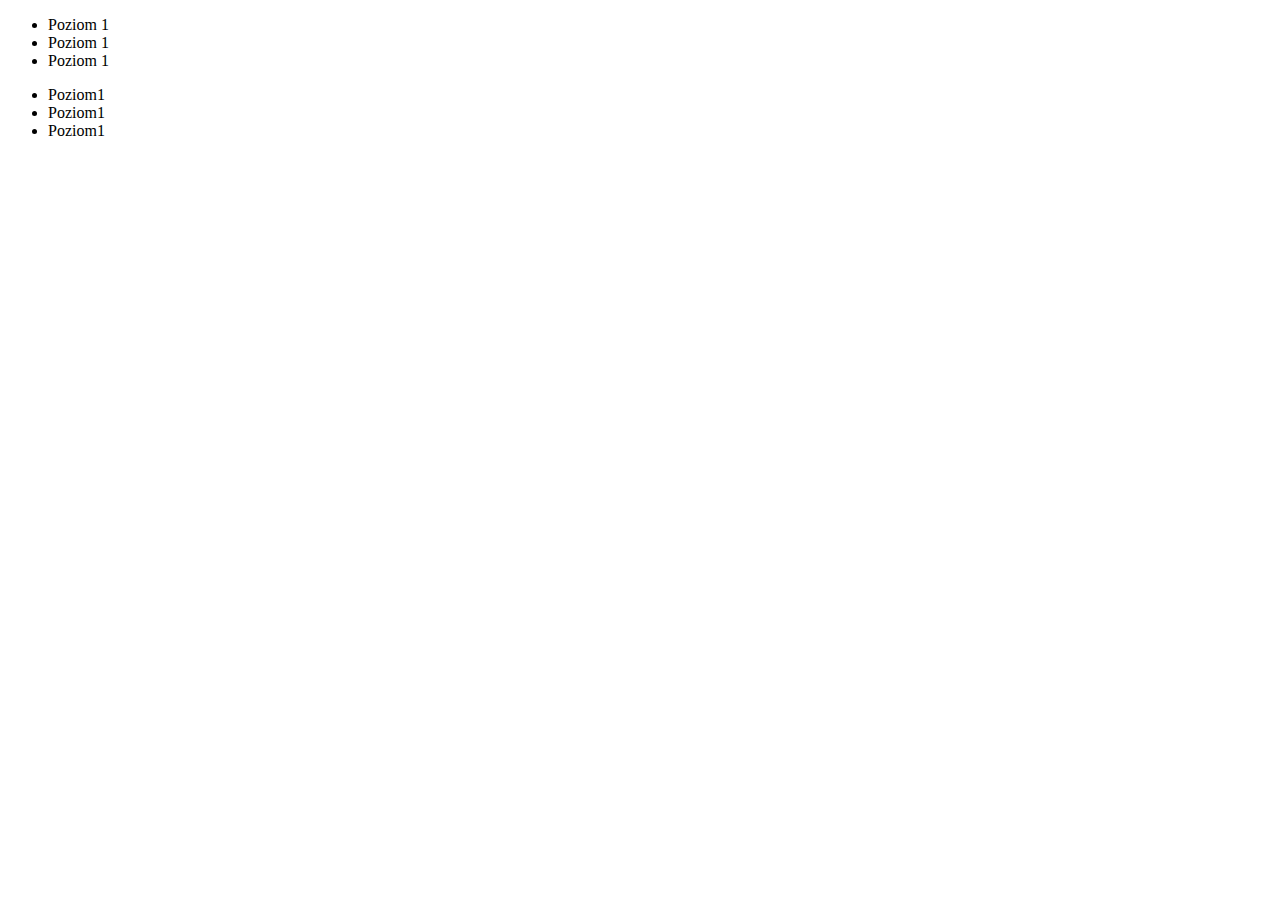
<file: index2.html>
<!DOCTYPE html>
<html lang="en">
<head>
    <meta charset="UTF-8">
    <title>Menu kilku poziomowe</title>
    <link rel="stylesheet" href="style2.css" type="text/css">
</head>
<body>
<header>
    <nav class="main-menu">
        <ul class="poziom-1">
            <li>Poziom 1</li>
            <li>Poziom 1
            <ul class="poziom2">
                <li>Poziom 2</li>
                <li>Poziom 2</li>
                <li>Poziom 2
                <ul class="poziom3">
                    <li>Poziom3</li>
                    <li>Poziom3</li>
                    <li>Poziom3
                    <ul class="poziom4">
                        <li>Poziom4</li>
                        <li>Poziom4</li>
                        <li>Poziom4</li>
                    </ul></li>
                </ul></li>
            </ul>
            </li>
            <li>Poziom 1</li>
        </ul>
    </nav>
</header>
<footer>
    <nav class="main-menu">
        <ul>
            <li>Poziom1</li>
            <li>Poziom1
            <ul>
                <li>Poziom2</li>
                <li>Poziom2</li>
                <li>Poziom2</li>
            </ul>
            </li>
            <li>Poziom1</li>
        </ul>
    </nav>
</footer>
</body>
</html>
</file>
<file: style2.css>
.main-menu ul ul {
    display: none;
}

.main-menu    li:hover > ul {
    display: block;
}
</file>
